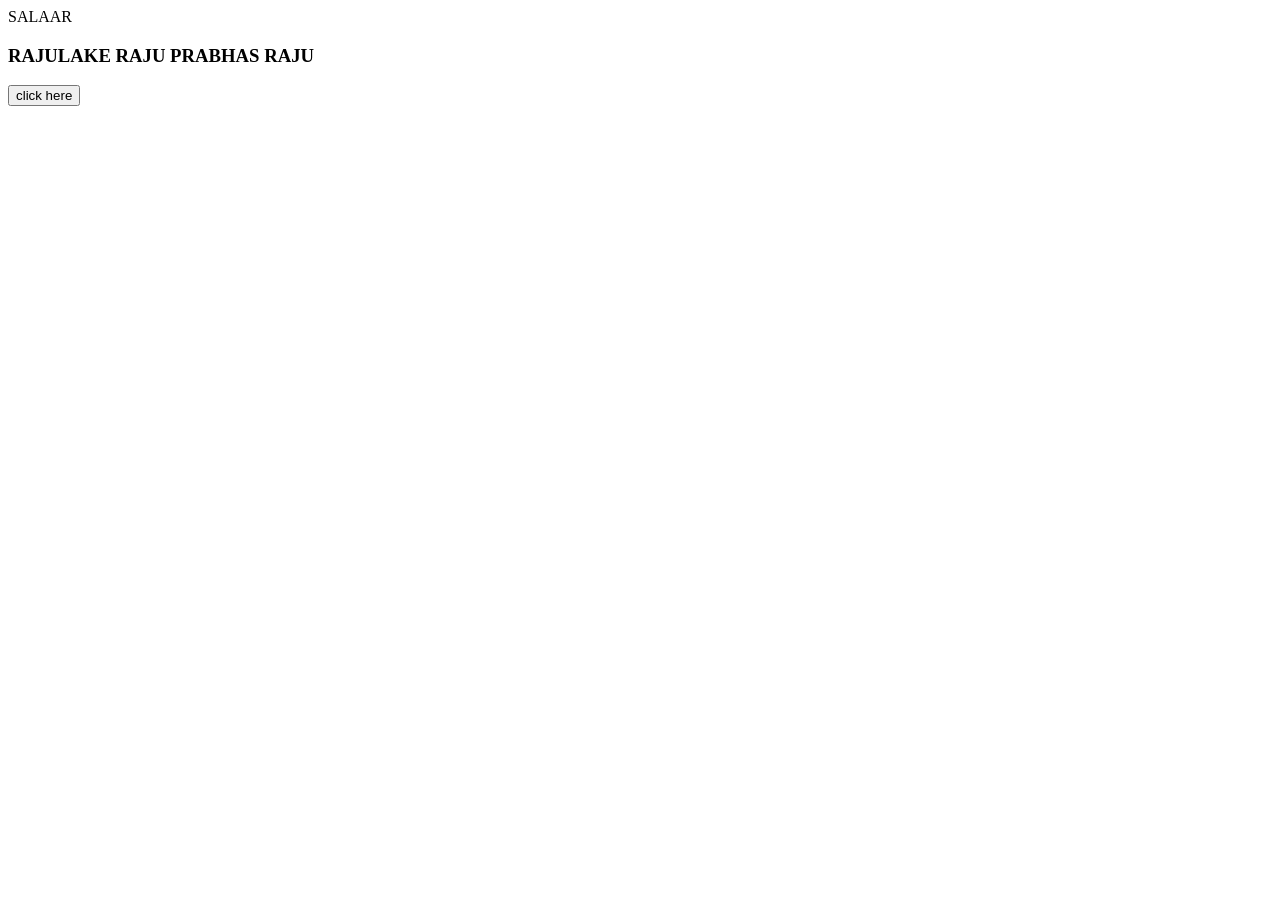
<file: target/classes/static/index.html>
<!DOCTYPE html>
<html lang="en">
<head>
    <meta charset="UTF-8">
    <meta name="viewport" content="width=device-width, initial-scale=1.0">
    <title>HTML TEST</title>
</head>
<body>

    
<header> SALAAR </header>
<h3>RAJULAKE RAJU PRABHAS RAJU</h3>
<a href="https://www.google.com/search?q=salaar&sca_esv=e0957046a2c6e1d1&sxsrf=APpeQnvV3h3sp8gNQF44sEu03KX8VSQ9kw%3A1784272957212&ei=PdhZavLADOvC4-EPw6io6Ao&biw=1280&bih=712&ved=0ahUKEwiy06_eltmVAxVr4TgGHUMUCq0Q4dUDCBA&uact=5&oq=salaar&gs_lp=[base64]&sclient=gws-wiz-serp">
<button>click here </button>
</a>




</body>
</html>
</file>
